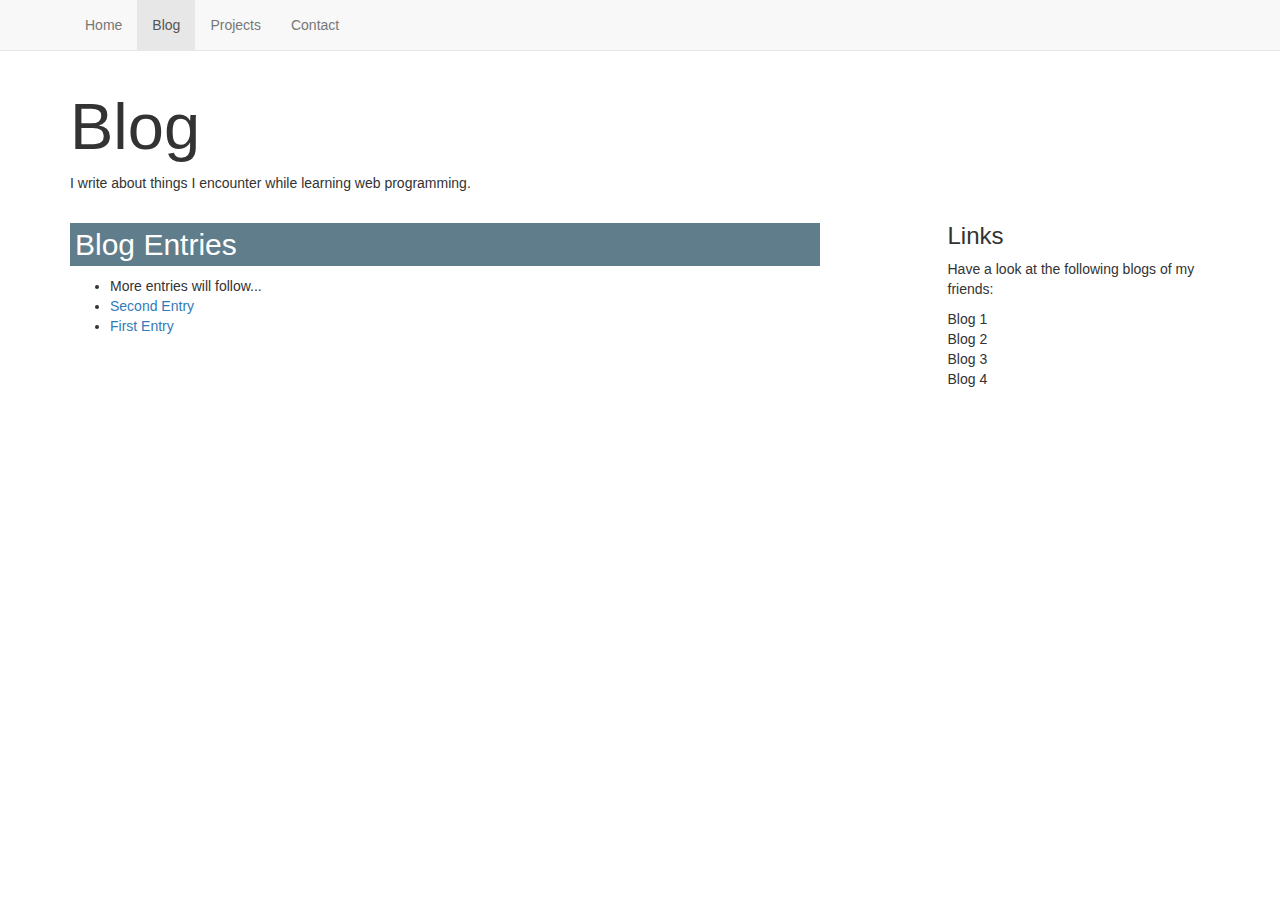
<file: blog/index.html>
<!DOCTYPE html>

<html>
  <head>
    <meta charset="utf-8" />
    <meta name="viewport" content="width=device-width, initial-scale=1">
    <link rel="stylesheet" href="https://maxcdn.bootstrapcdn.com/bootstrap/3.3.7/css/bootstrap.min.css">
    <link rel="stylesheet" href="../main.css">
    <title>Blog - Web Portfolio of Josh</title>
  </head>
  <body>
    <div class="navbar navbar-default navbar-static-top">
      <div class="container">
        <ul class="nav navbar-nav">
          <li><a href="../">Home</a></li>
          <li class="active"><a href="./">Blog</a></li>
          <li><a href="../projects/">Projects</a></li>
          <li><a href="../contact/">Contact</a></li>
        </ul>
      </div>
    </div>

    <div class="container">
      <h1 class="title">Blog</h1>
      <p>I write about things I encounter while learning web programming.</p>

      <div class="row">
        <div class="col-sm-8">
          <h2>Blog Entries</h2>
          <ul>
            <li>More entries will follow...</li>
            <li><a href="second-entry/">Second Entry</a></li>
            <li><a href="first-entry/">First Entry</a></li>
          </ul>
        </div>

      <div class="col-sm-3 col-sm-offset-1">
        <h3>Links</h3>
        <p>
          Have a look at the following blogs of my friends:
        </p>
        <ul class="list-unstyled">
          <li><a href="#"></a>Blog 1</li>
          <li><a href="#"></a>Blog 2</li>
          <li><a href="#"></a>Blog 3</li>
          <li><a href="#"></a>Blog 4</li>
        </ul>
      </div>
    </div>

  </body>
</html>
</file>
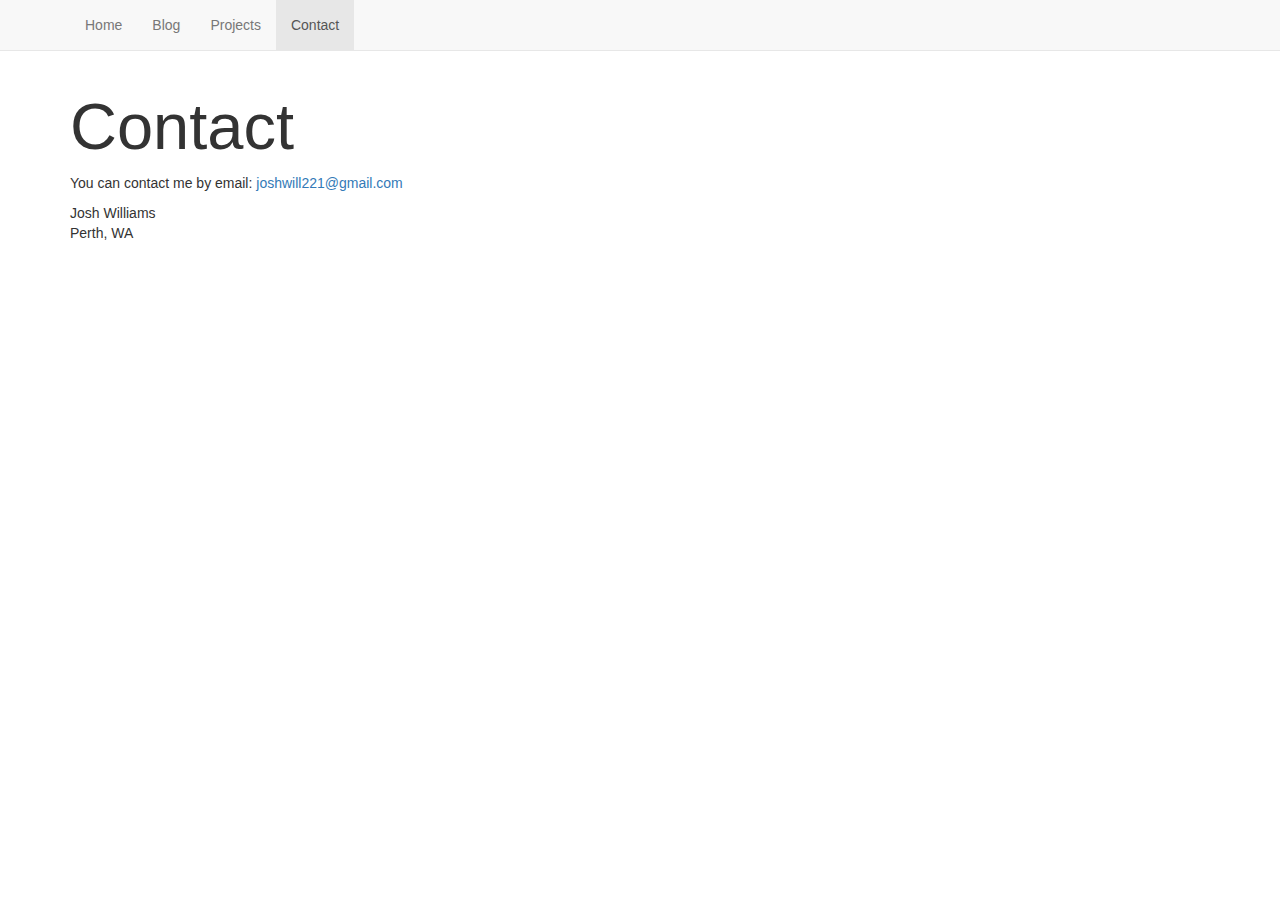
<file: contact/index.html>
<!DOCTYPE html>

<html>
  <head>
    <meta charset="utf-8" />
    <meta name="viewport" content="width=device-width, initial-scale=1">
    <link rel="stylesheet" href="https://maxcdn.bootstrapcdn.com/bootstrap/3.3.7/css/bootstrap.min.css">
    <link rel="stylesheet" href="../main.css">
    <title>Contact - Web Portfolio of Josh</title>
  </head>
  <body>
    <div class="navbar navbar-default navbar-static-top">
      <div class="container">
        <ul class="nav navbar-nav">
          <li><a href="../">Home</a></li>
          <li><a href="../blog/">Blog</a></li>
          <li><a href="../projects">Projects</a></li>
          <li class="active"><a href="./">Contact</a></li>
        </ul>
      </div>
    </div>

    <div class="container">
      <h1 class="title">Contact</h1>

      <p>
        You can contact me by email: <a href="mailto:joshwill221@gmail.com">joshwill221@gmail.com</a>
      </p>

      <p>
        Josh Williams<br>
        Perth, WA
      </p>
    </div>

  </body>
</html>
</file>
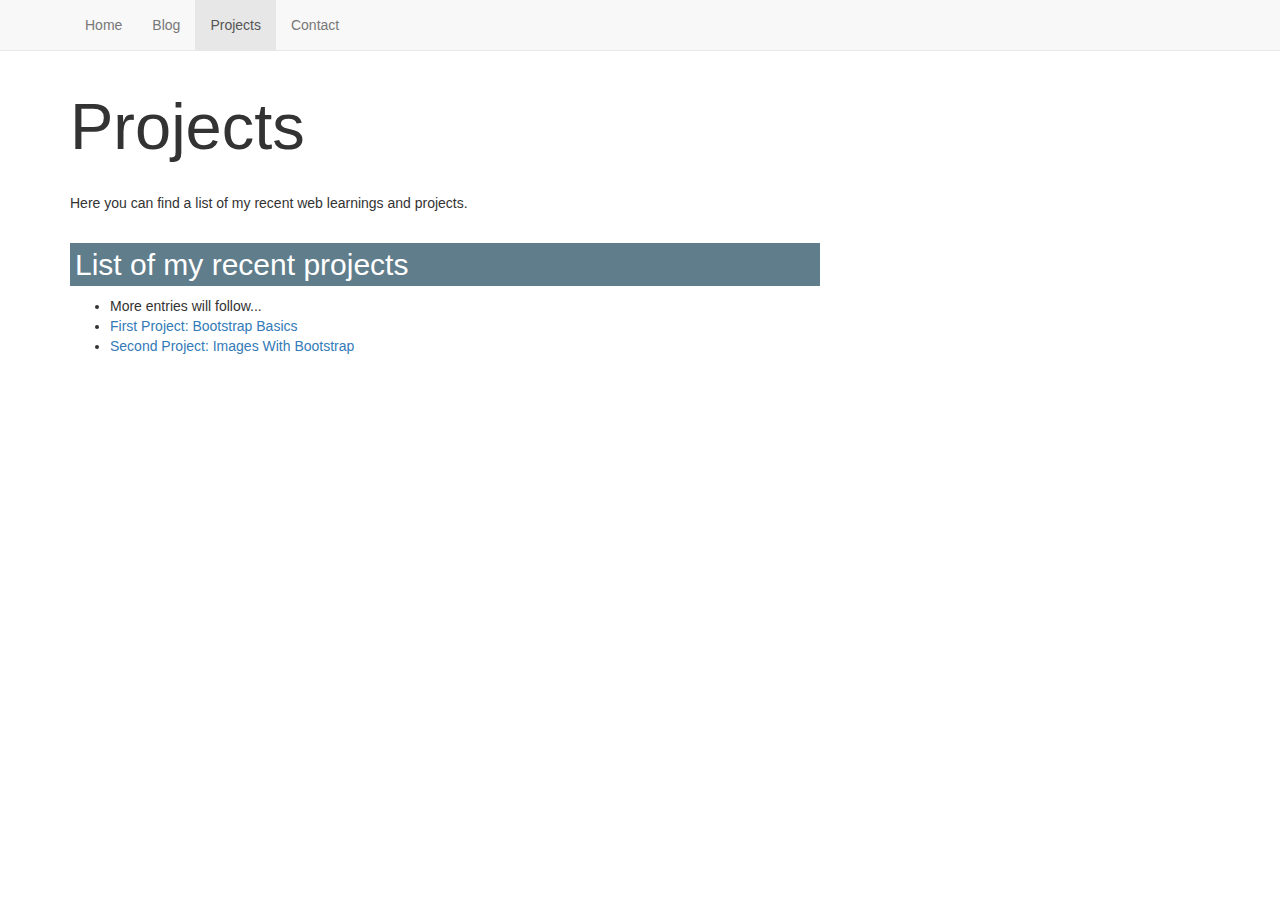
<file: projects/index.html>
<!DOCTYPE html>

<html>
  <head>
    <meta charset="utf-8" />
    <meta name="viewport" content="width=device-width, initial-scale=1">
    <link rel="stylesheet" href="https://maxcdn.bootstrapcdn.com/bootstrap/3.3.7/css/bootstrap.min.css">
    <link rel="stylesheet" href="../main.css">
    <title>Projects - Web Portfolio of Josh</title>
  </head>
  <body>
    <div class="navbar navbar-default navbar-static-top">
      <div class="container">
        <ul class="nav navbar-nav">
          <li><a href="../">Home</a></li>
          <li><a href="../blog/">Blog</a></li>
          <li class="active"><a href="./">Projects</a></li>
          <li><a href="../contact/">Contact</a></li>
        </ul>
      </div>
    </div>

    <div class="container">
      <h1 class="title">Projects</h1>

      <br>

      <p>Here you can find a list of my recent web learnings and projects.</p>

      <div class="row">
        <div class="col-sm-8">
          <h2>List of my recent projects</h2>
          <ul>
            <li>More entries will follow...</li>
            <li><a href="project-one/">First Project: Bootstrap Basics</a></li>
            <li><a href="project-two/">Second Project: Images With Bootstrap</a></li>
          </ul>
        </div>

    </div>

  </body>
</html>
</file>
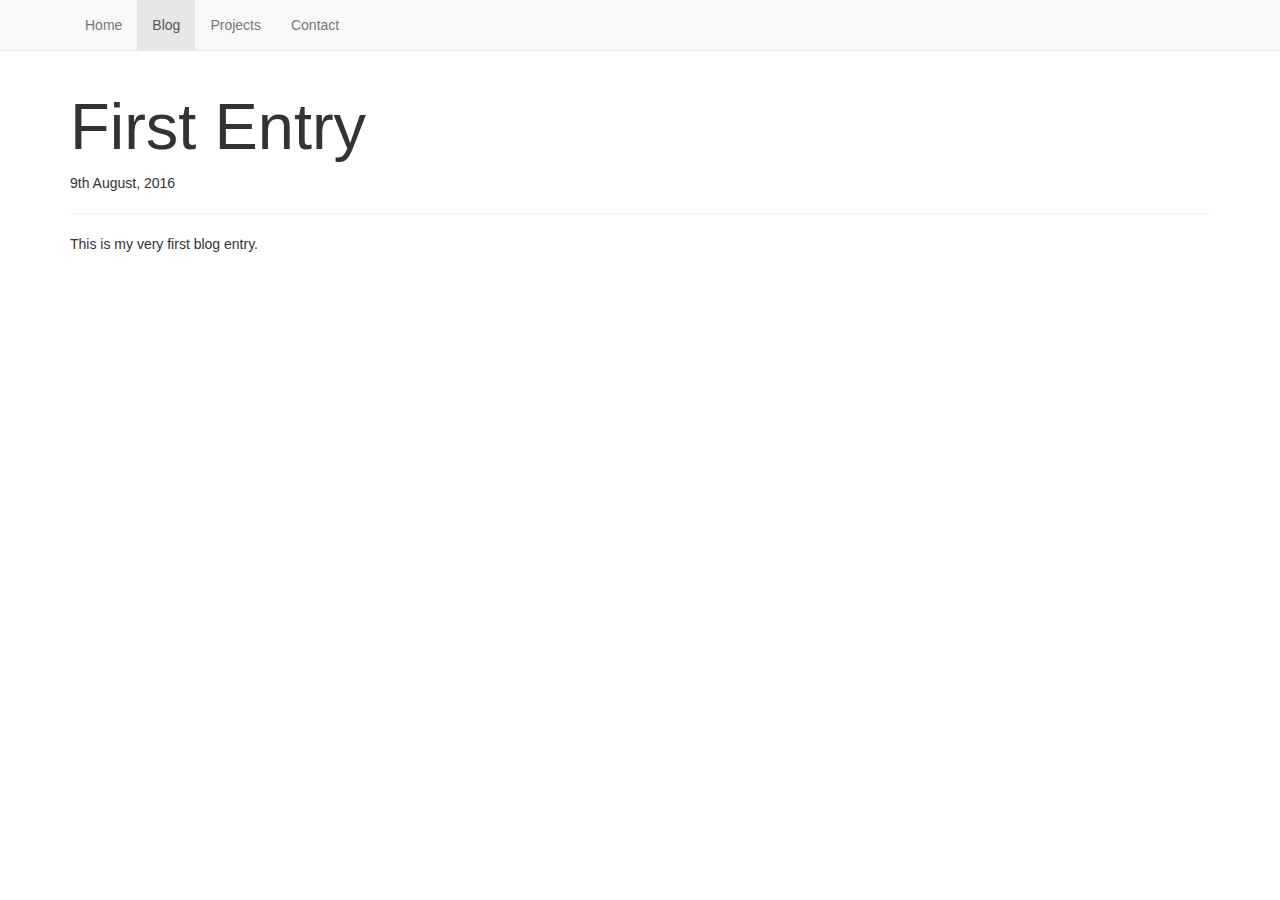
<file: blog/first-entry/index.html>
<!DOCTYPE html>

<html>
  <head>
    <meta charset="utf-8" />
    <meta name="viewport" content="width=device-width, initial-scale=1">
    <link rel="stylesheet" href="https://maxcdn.bootstrapcdn.com/bootstrap/3.3.7/css/bootstrap.min.css">
    <link rel="stylesheet" href="../../main.css">
    <title>First Entry - Web Portfolio of Josh</title>
  </head>
  <body>
    <div class="navbar navbar-default navbar-static-top">
      <div class="container">
        <ul class="nav navbar-nav">
          <li><a href="../../">Home</a></li>
          <li class="active"><a href="../">Blog</a></li>
          <li><a href="../../projects/">Projects</a></li>
          <li><a href="../../contact/">Contact</a></li>
        </ul>
      </div>
    </div>

    <div class="container">
      <h1 class="title">First Entry</h1>

      <p>9th August, 2016</p>

      <hr>

      <p>This is my very first blog entry.</p>
    </div>

  </body>
</html>
</file>
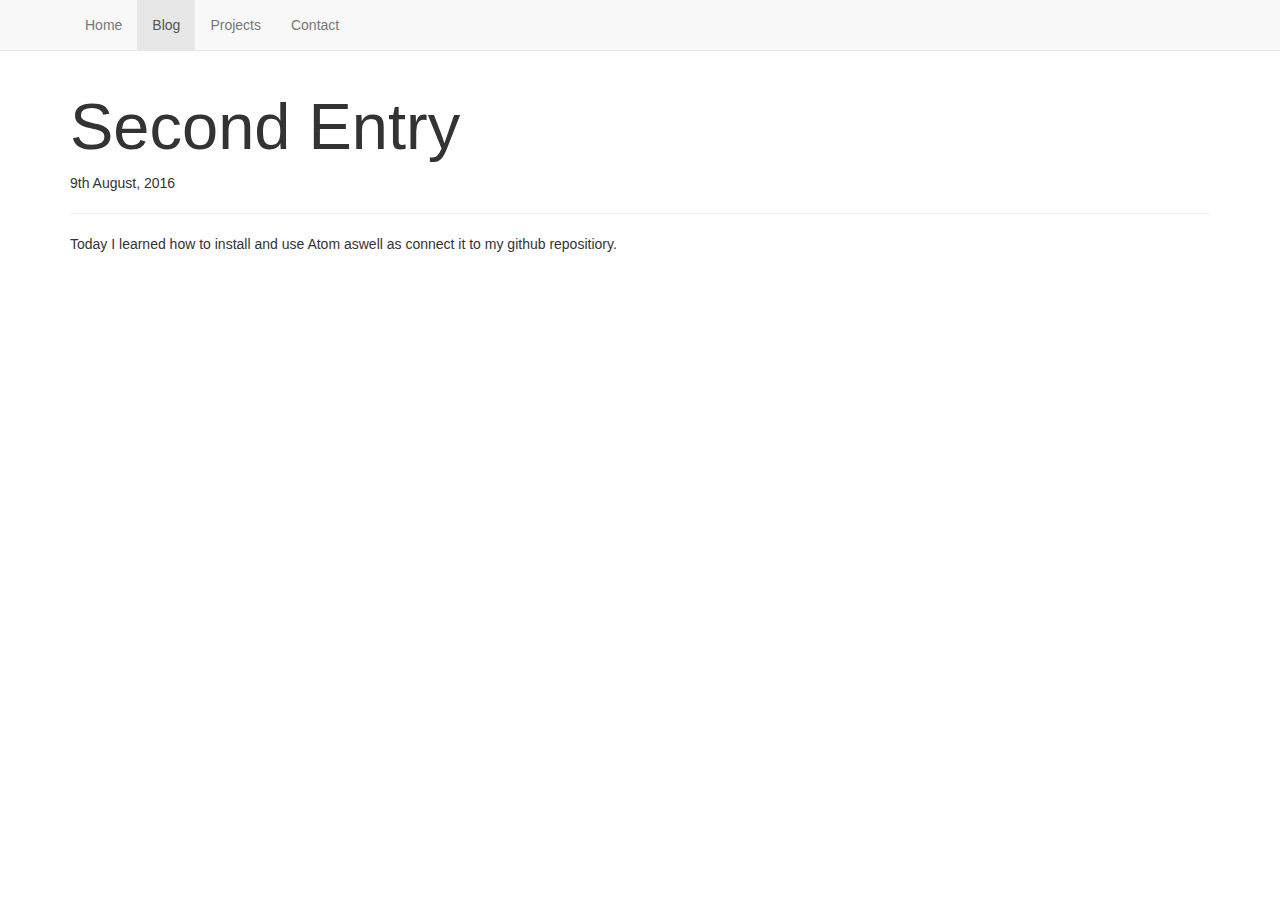
<file: blog/second-entry/index.html>
<!DOCTYPE html>

<html>
  <head>
    <meta charset="utf-8" />
    <meta name="viewport" content="width=device-width, initial-scale=1">
    <link rel="stylesheet" href="https://maxcdn.bootstrapcdn.com/bootstrap/3.3.7/css/bootstrap.min.css">
    <link rel="stylesheet" href="../../main.css">
    <title>Second Entry - Web Portfolio of Josh</title>
  </head>
  <body>
    <div class="navbar navbar-default navbar-static-top">
      <div class="container">
        <ul class="nav navbar-nav">
          <li><a href="../../">Home</a></li>
          <li class="active"><a href="../">Blog</a></li>
          <li><a href="../../projects/">Projects</a></li>
          <li><a href="../../contact/">Contact</a></li>
        </ul>
      </div>
    </div>

    <div class="container">
      <h1 class="title">Second Entry</h1>

      <p>9th August, 2016</p>

      <hr>

      <p>Today I learned how to install and use Atom aswell as connect it to my github repositiory.</p>
    </div>

  </body>
</html>
</file>
<file: main.css>
.title {
  font-size: 65px;
}

h2 {
  background-color: #607d8b;
  color: #ffffff;
  padding: 5px;
}
</file>
